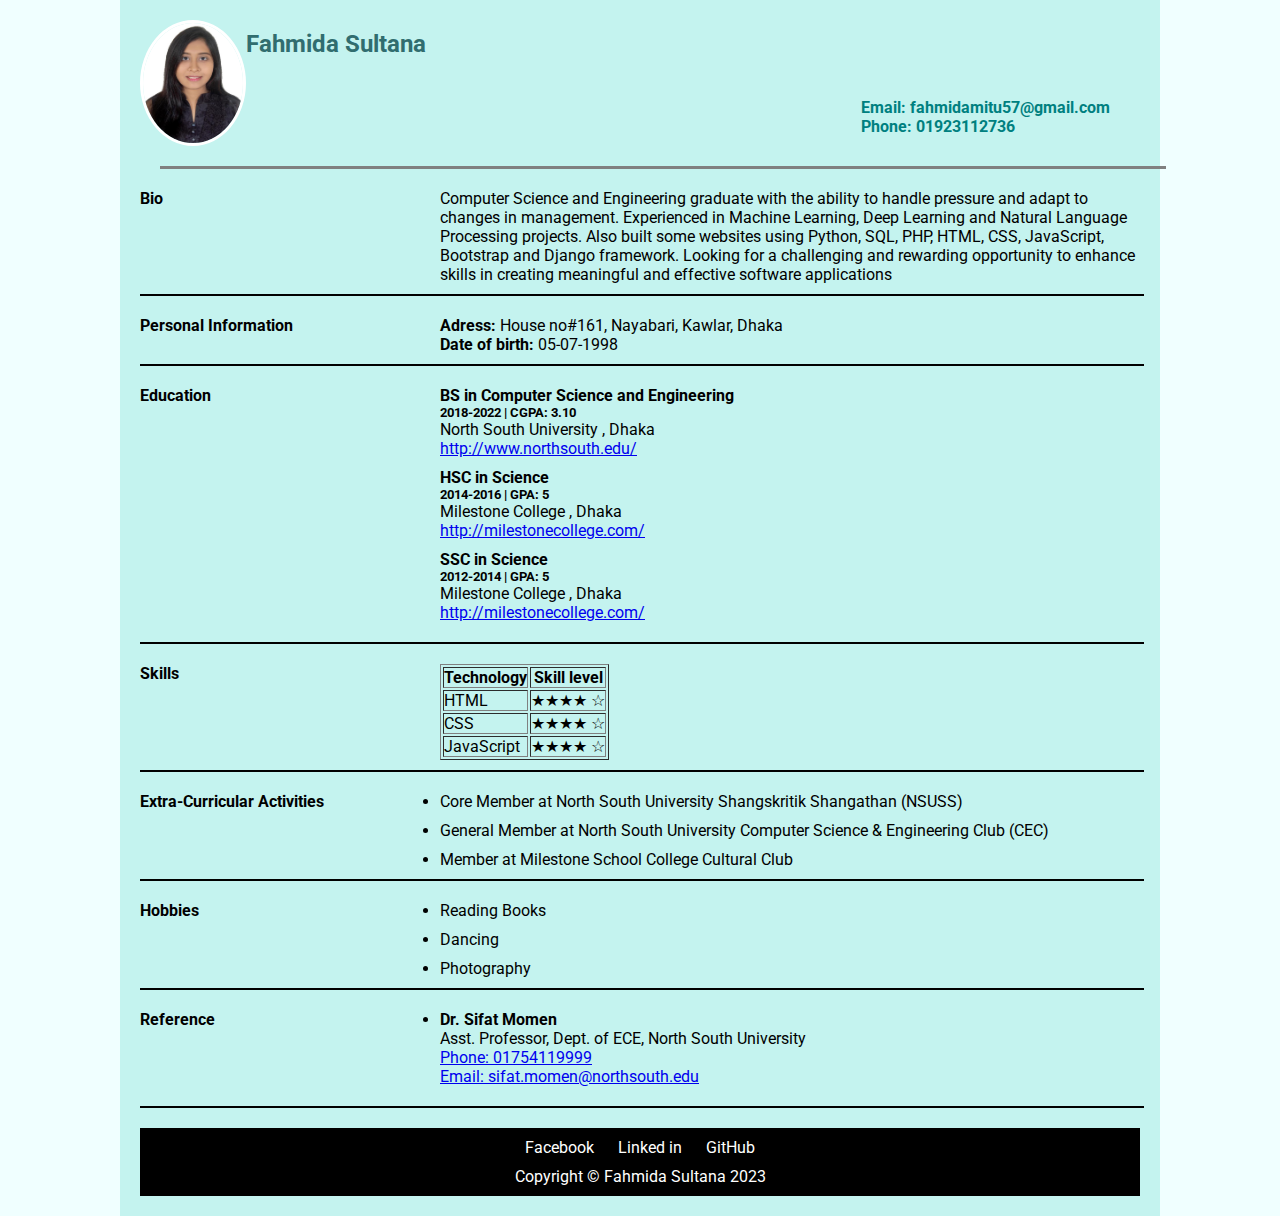
<file: index.html>
<!DOCTYPE html>
<!--[if lt IE 7]>      <html class="no-js lt-ie9 lt-ie8 lt-ie7"> <![endif]-->
<!--[if IE 7]>         <html class="no-js lt-ie9 lt-ie8"> <![endif]-->
<!--[if IE 8]>         <html class="no-js lt-ie9"> <![endif]-->
<!--[if gt IE 8]>      <html class="no-js"> <!--<![endif]-->
<html>
    <head>
        <meta charset="utf-8">
        <meta http-equiv="X-UA-Compatible" content="IE=edge">
        <title>CV of Fahmida Sultana</title>
        <meta name="description" content="">
        <meta name="viewport" content="width=device-width, initial-scale=1">
        <link rel="stylesheet" href="style.css">
        <link rel="preconnect" href="https://fonts.googleapis.com">
        <link rel="preconnect" href="https://fonts.gstatic.com" crossorigin>
        <link href="https://fonts.googleapis.com/css2?family=Roboto:wght@300&display=swap" rel="stylesheet">

    </head>
    <body>
        <div class="container">
        <header>
            <img class="profile-image" src="pic.JPG">
            <div class="bio">
            <h2>Fahmida Sultana</h2>   
            </div>

            <div class="header-contact">
                <p><a href="mailto:fahmidamitu57@gmail.com">Email: fahmidamitu57@gmail.com</a></p>
                <p><a href="tel: +8801923112736">Phone: 01923112736</a></p>
            </div>
        </header>
            <div class="clear-div"></div>
            <hr>
    <main>
        <section id="bio-section">
            <div class="content">
                <div class="left-div">
                    <h4>Bio</h4>
                </div>    
                <div class="right-div">Computer Science and Engineering graduate with the ability to handle pressure and
                    adapt to changes in management. Experienced in Machine Learning, Deep Learning
                    and Natural Language Processing projects. Also built some websites using Python,
                    SQL, PHP, HTML, CSS, JavaScript, Bootstrap and Django framework. Looking for a
                    challenging and rewarding opportunity to enhance skills in creating meaningful and
                    effective software applications
                </div>
            </div>
            <hr class="common-hr">
        </section>  
        <div class="clear-div"></div>
        <section id="personal-section">
            <div class="content">
                <div class="left-div">
                    <h4>Personal Information</h4>
                </div>    
                <div class="right-div">
                    <p><strong>Adress:</strong> House no#161, Nayabari, Kawlar, Dhaka</p>
                    <p><strong>Date of birth:</strong> 05-07-1998</P>
                </div>
            </div>
            <hr class="common-hr">
        </section>  
        <div class="clear-div"></div>

        <section id="education-section">
            <div class="content">
                <div class="left-div">
                    <h4>Education</h4>
                </div>    
                <div class="right-div">
                    <div class="space">
                        <h4>BS in Computer Science and Engineering</h4>
                        <h5>2018-2022 | CGPA: 3.10</h5>
                        <p>North South University , Dhaka</p>
                        <p><a href="http://www.northsouth.edu/">http://www.northsouth.edu/</a></p>
                    </div>

                    <div class="space">
                        <h4>HSC in Science</h4>
                        <h5>2014-2016 | GPA: 5</h5>
                        <p>Milestone College , Dhaka</p>
                        <p><a href="http://milestonecollege.com/">http://milestonecollege.com/</a></p>
                    </div>

                    <div class="space">
                        <h4>SSC in Science</h4>
                        <h5>2012-2014 | GPA: 5</h5>
                        <p>Milestone College , Dhaka</p>
                        <p><a href="http://milestonecollege.com/">http://milestonecollege.com/</a></p>
                    </div>
                 
            </div>
            <hr class="common-hr">
            <section id="skill-section">
                <div class="content">
                    <div class="left-div">
                        <h4>Skills</h4>
                    </div>    
                    <div class="right-div">
                        <table border="1  ">
                            <thead>
                                <tr>
                                <th>Technology</th>
                                <th>Skill level</th>
                                </tr>
                            </thead>
                            <tbody>
                                <tr>
                                <td>HTML</td>
                                <td>&#9733;&#9733;&#9733;&#9733; &#9734;</td>
                                </tr>
                                <tr>
                                    <td>CSS</td>
                                    <td>&#9733;&#9733;&#9733;&#9733; &#9734;</td>
                                    </tr>
                                    <tr>
                                        <td>JavaScript</td>
                                        <td>&#9733;&#9733;&#9733;&#9733; &#9734;</td>
                                        </tr>
                            </tbody>
                        </table>
                    </div>
                </div>
                <hr class="common-hr">
            </section>  
            <div class="clear-div"></div>    
        </section>  
        <div class="clear-div"></div>  
        <section id="ExtraCurricular-section">
            <div class="content">
                <div class="left-div">
                    <h4>Extra-Curricular Activities</h4>
                </div>    
                <div class="right-div">
                    <ul>
                        <li class="space">Core Member at North South University Shangskritik Shangathan (NSUSS)</li>
                        <li class="space">General Member at North South University Computer Science & Engineering
                            Club (CEC)</li>
                        <li>Member at Milestone School College
                            Cultural Club</li>    
                    </ul>
                </div>
            </div>
            <hr class="common-hr">
            <section id="hobby-section">
                <div class="content">
                    <div class="left-div">
                        <h4>Hobbies</h4>
                    </div>    
                    <div class="right-div">
                        <ul>
                            <li class="space">Reading Books</li>
                            <li class="space">Dancing</li>
                            <li>Photography</li>    
                        </ul>

                    </div>
                </div>
                <hr class="common-hr">
                <section id="reference-section">
                    <div class="content">
                        <div class="left-div">
                            <h4>Reference</h4>
                        </div>    
                        <div class="right-div">
                            <ul>
                                <li class="space">
                                    <h4>Dr. Sifat Momen</h4>
                                    Asst. Professor, Dept. of ECE, North South University
                                    <p><a href="tel: +8801754119999">Phone: 01754119999</a></p>
                                    <p><a href="mailto: sifat.momen@northsouth.edu">Email: sifat.momen@northsouth.edu</a></p>
                                </li>
                            </ul>
                        </div>
                    </div>
                    <hr class="common-hr">
    </main>
    <footer class="bottom-container">
        <a href="https://www.facebook.com/Fahmida.Sultana.Mitu05">Facebook</a>
        <a href="https://www.linkedin.com/in/fahmida-sultana-058994253/">Linked in</a>
        <a href="https://github.com/FahmidaMitu">GitHub</a>
        <p class="spaceup">Copyright &copy; Fahmida Sultana 2023</p>
    </footer>
        </div>
        <script src="" async defer></script>
    </body>
</html>
</file>
<file: style.css>
* {
            margin: 0;
            padding: 0;
        }
        
        body {
            background-color: azure;
            font-family: 'Roboto', sans-serif;
        }
        
        .container {
            max-width: 1000px;
            background-color: rgb(196, 243, 239);
            margin: 0 auto;
            padding: 20px;
        }
        
        .profile-image {
            width: 100px;
            height: 120px;
            border: 3px solid white;
            border-radius: 50%;
            float: left;
        }
        
        .bio {
            padding: 10px;
        }
        
        h2 {
            color: #316d6f;
        }
        
        .header-contact {
            float: right;
            padding: 30px;
        }
        
        .header-contact a {
            text-decoration: none;
            color: teal;
            font-weight: bold;
        }
        
        .header-contact a:hover {
            text-decoration: underline;
            color: tomato;
        }
        
        .div-clear {
            clear: both;
        }
        
        hr {
            border: solid;
            border-bottom: none;
            width: 100%;
            margin: 20px;
        }
        
        .content {}
        
        .left-div {
            width: 30%;
            float: left;
        }
        
        .right-div {
            width: 70%;
            float: left;
            padding-bottom: 10px;
        }
        
        .common-hr {
            border: solid black 2px;
            border-bottom: none;
            margin: 20px auto;
        }
        
        .space {
            padding-bottom: 10px;
        }
        
        .spaceup {
            padding-top: 10px;
        }
        
        .bottom-container {
            background-color: black;
            text-align: center;
            padding: 10px;
        }
        
        .bottom-container a {
            color: white;
            text-decoration: none;
            margin: 10px;
        }
        
        .bottom-container p {
            color: white;
            text-decoration: none;
        }
</file>
